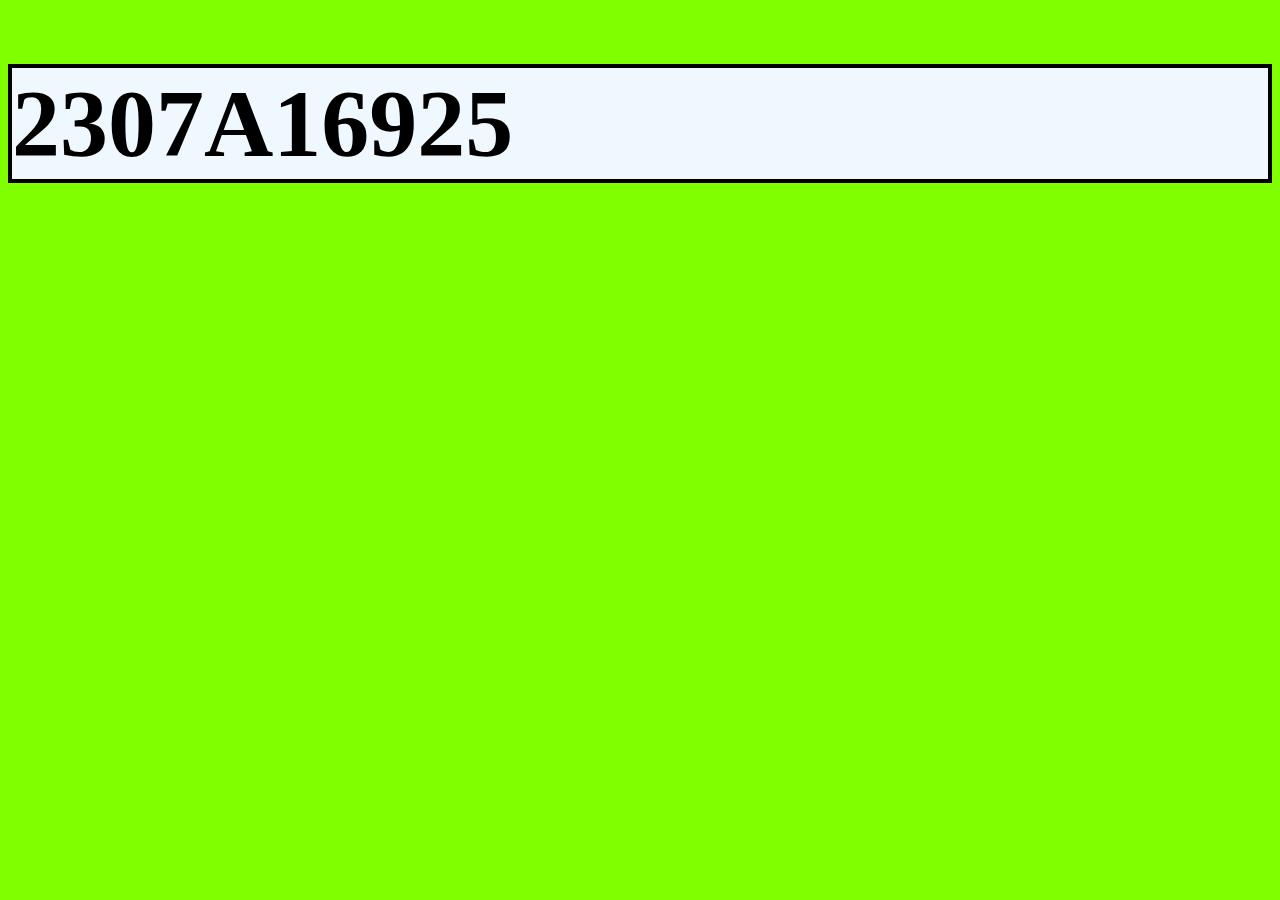
<file: index.html>
<!DOCTYPE html>
<html lang="en">
<head>
    <meta charset="UTF-8">
    <meta name="viewport" content="width=device-width, initial-scale=1.0">
    <title>Document</title>
    <link rel="stylesheet" href="style.css">
</head>
<body>
    <h1>2307A16925</h1>
</body>
</html>
</file>
<file: style.css>
body{
    background: chartreuse;
    allign-items:center;
    justify-content: center;
}
h1{
    border: 4px solid black;
    background-color: aliceblue;
    font-size: 6em;
}
</file>
